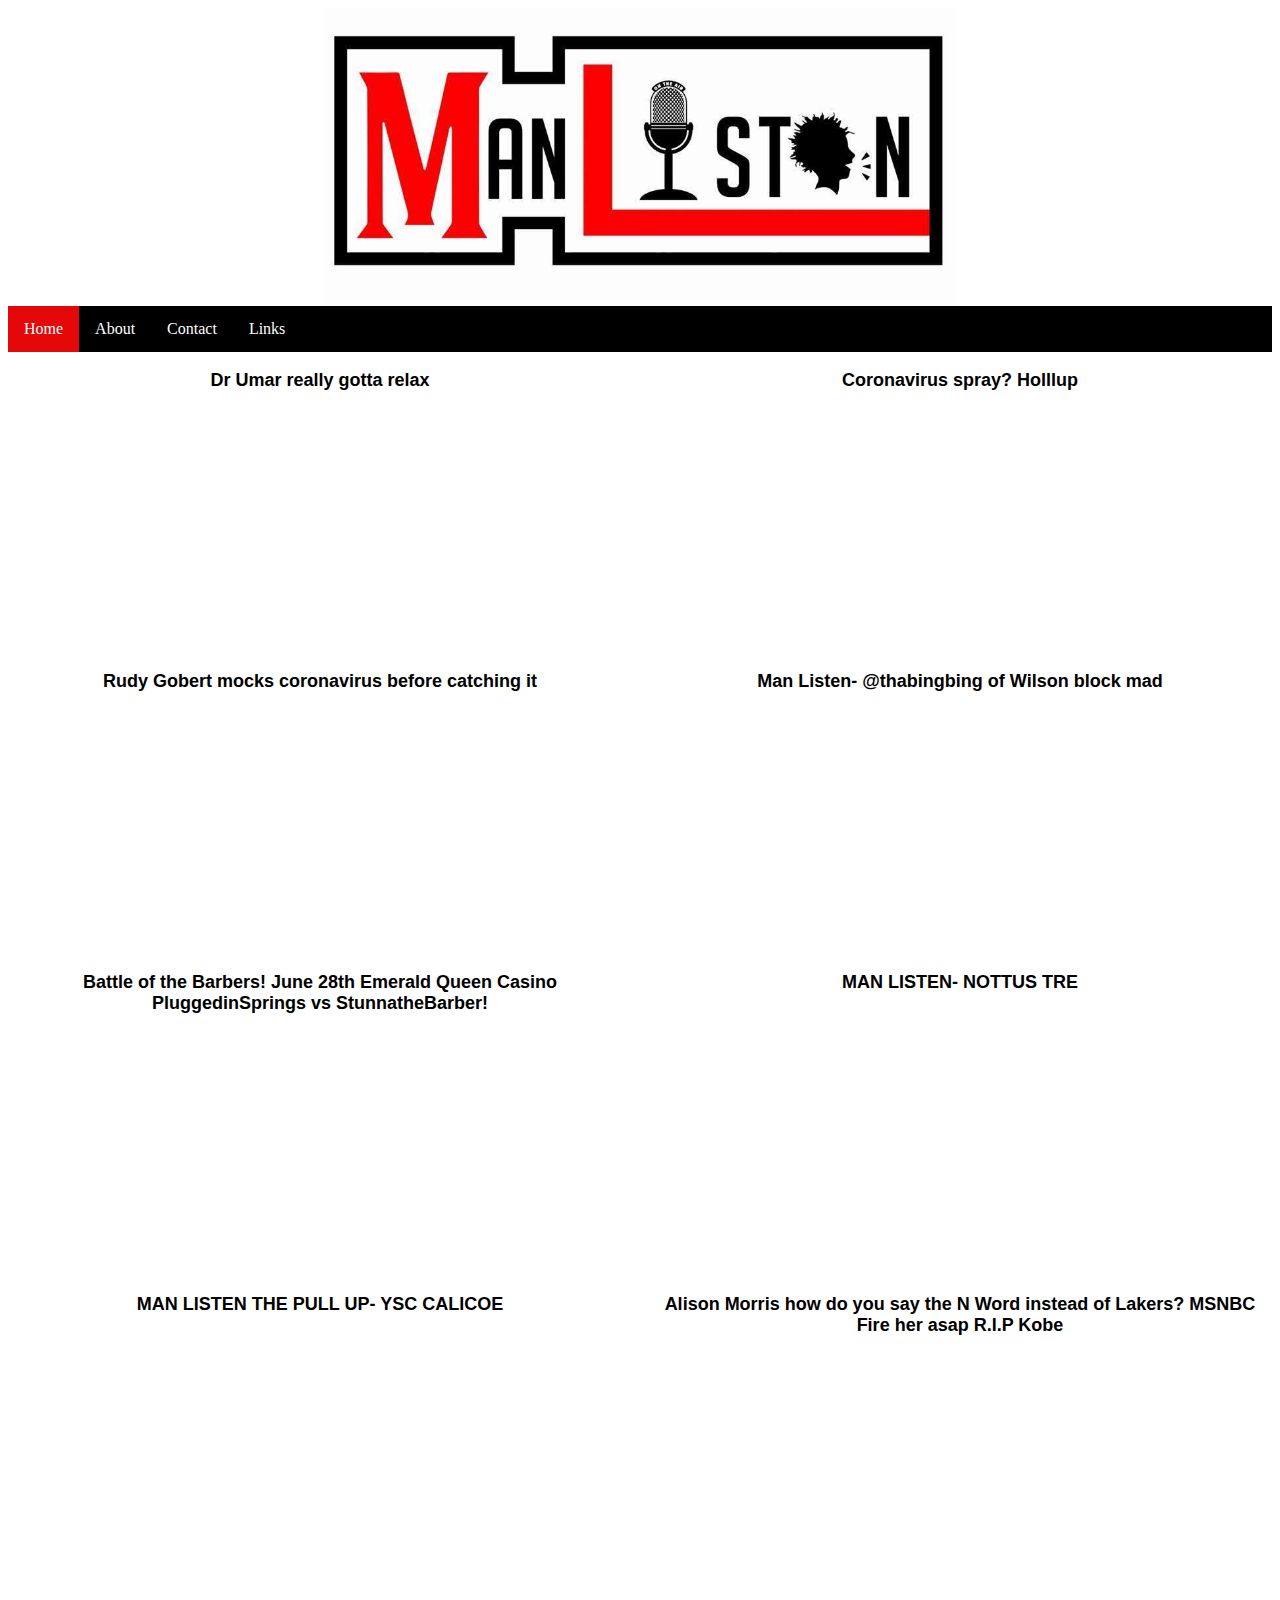
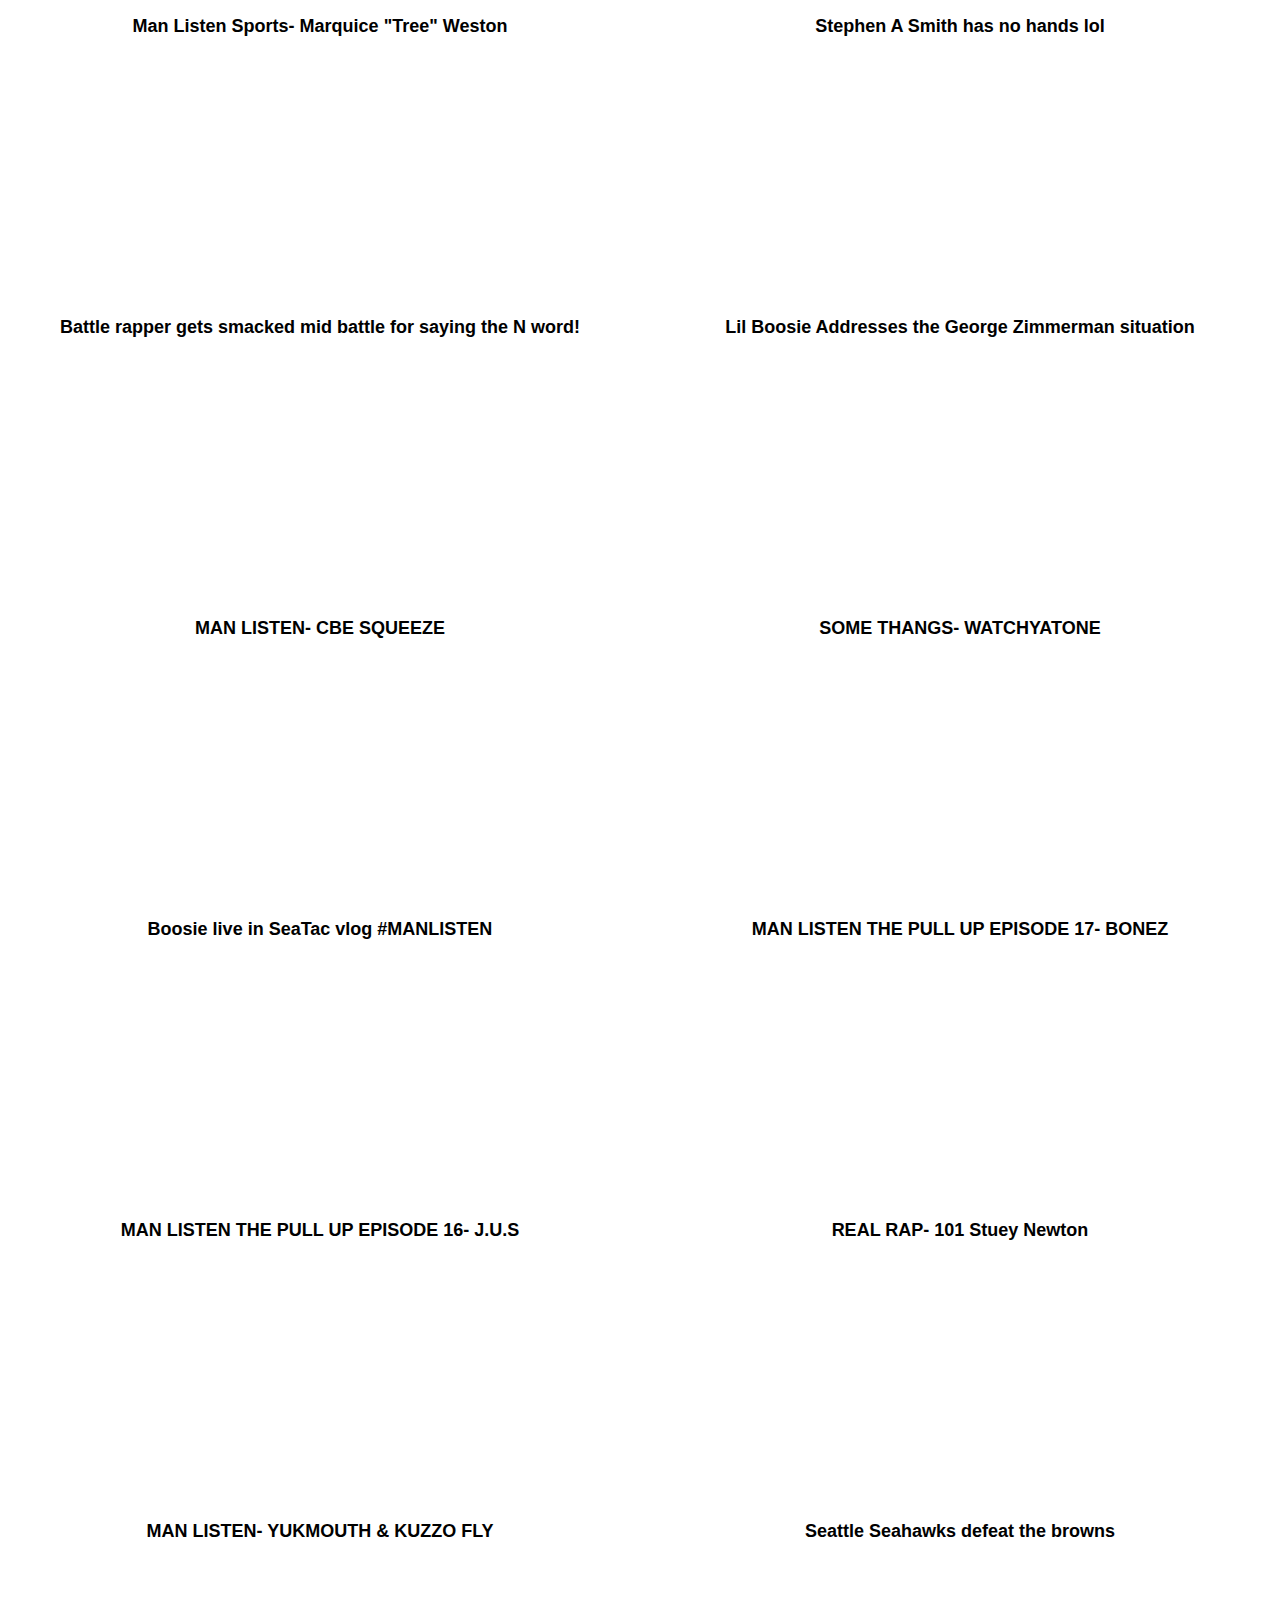
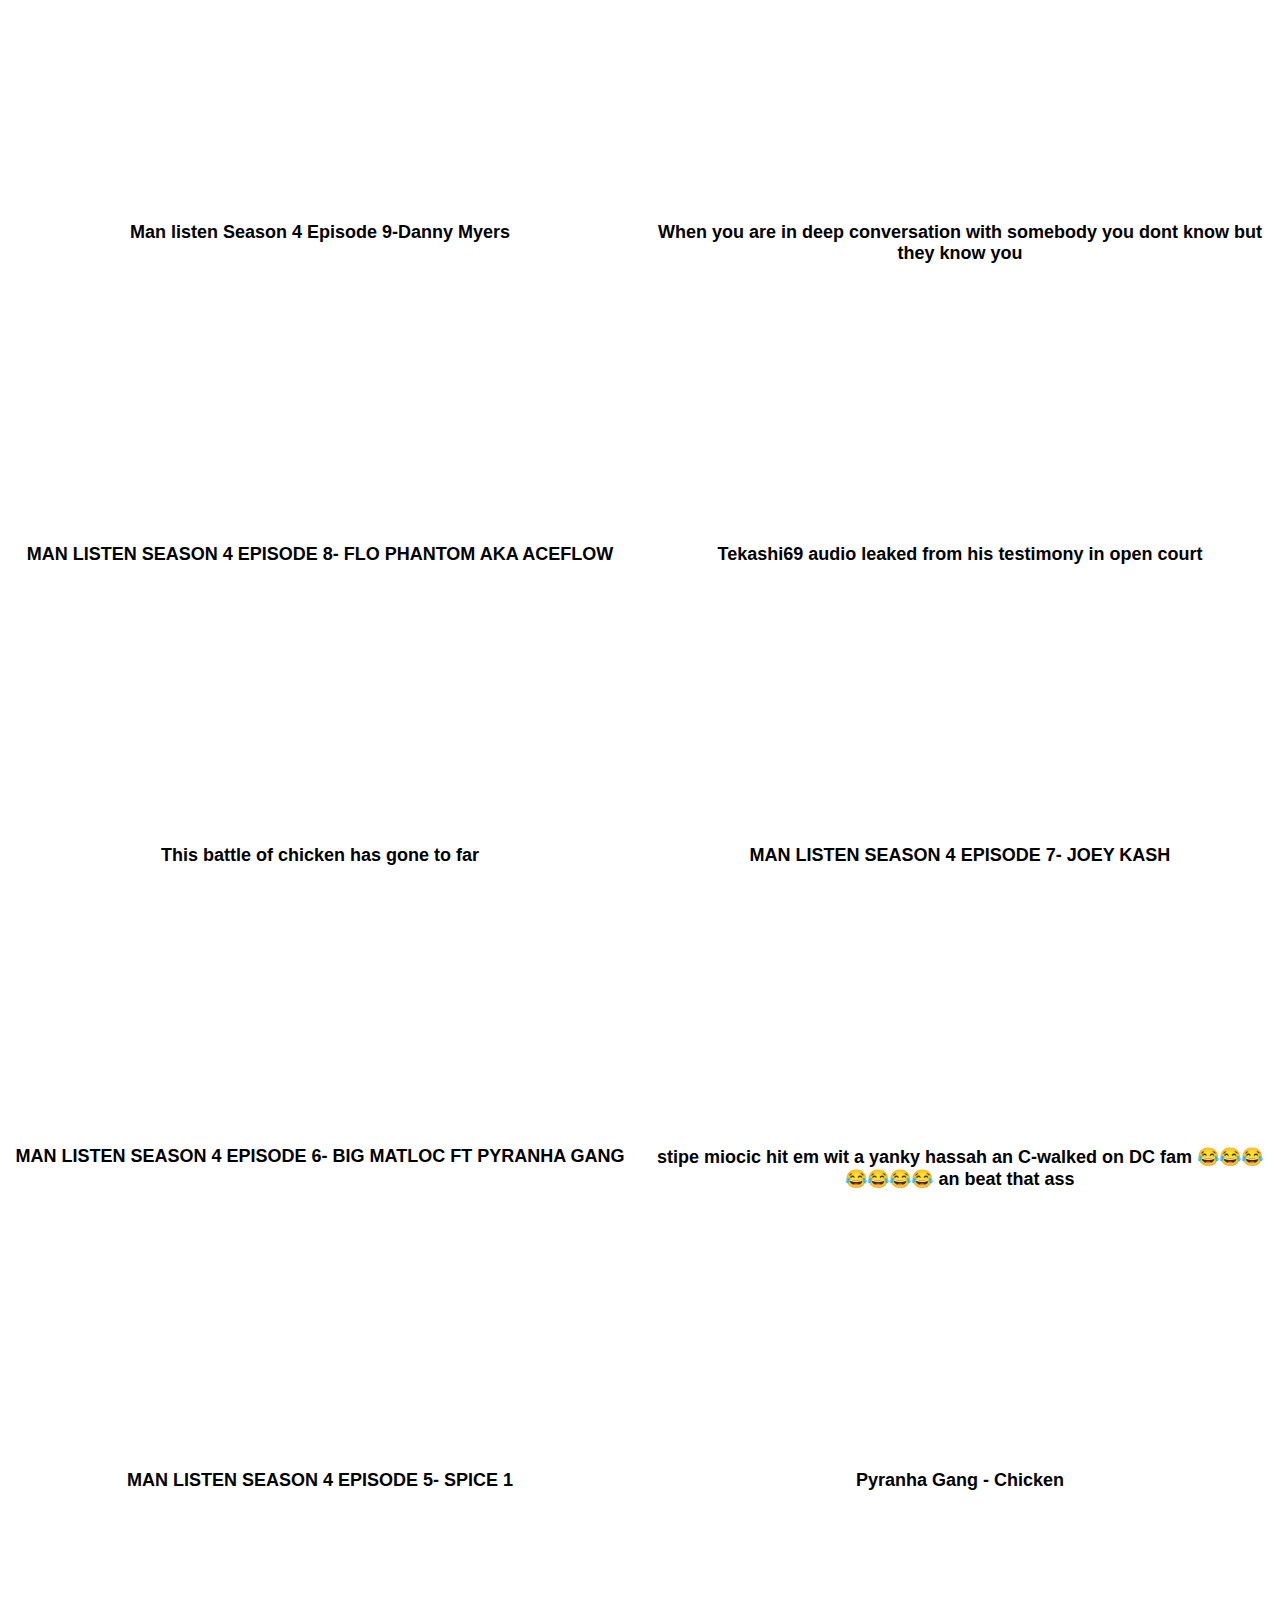
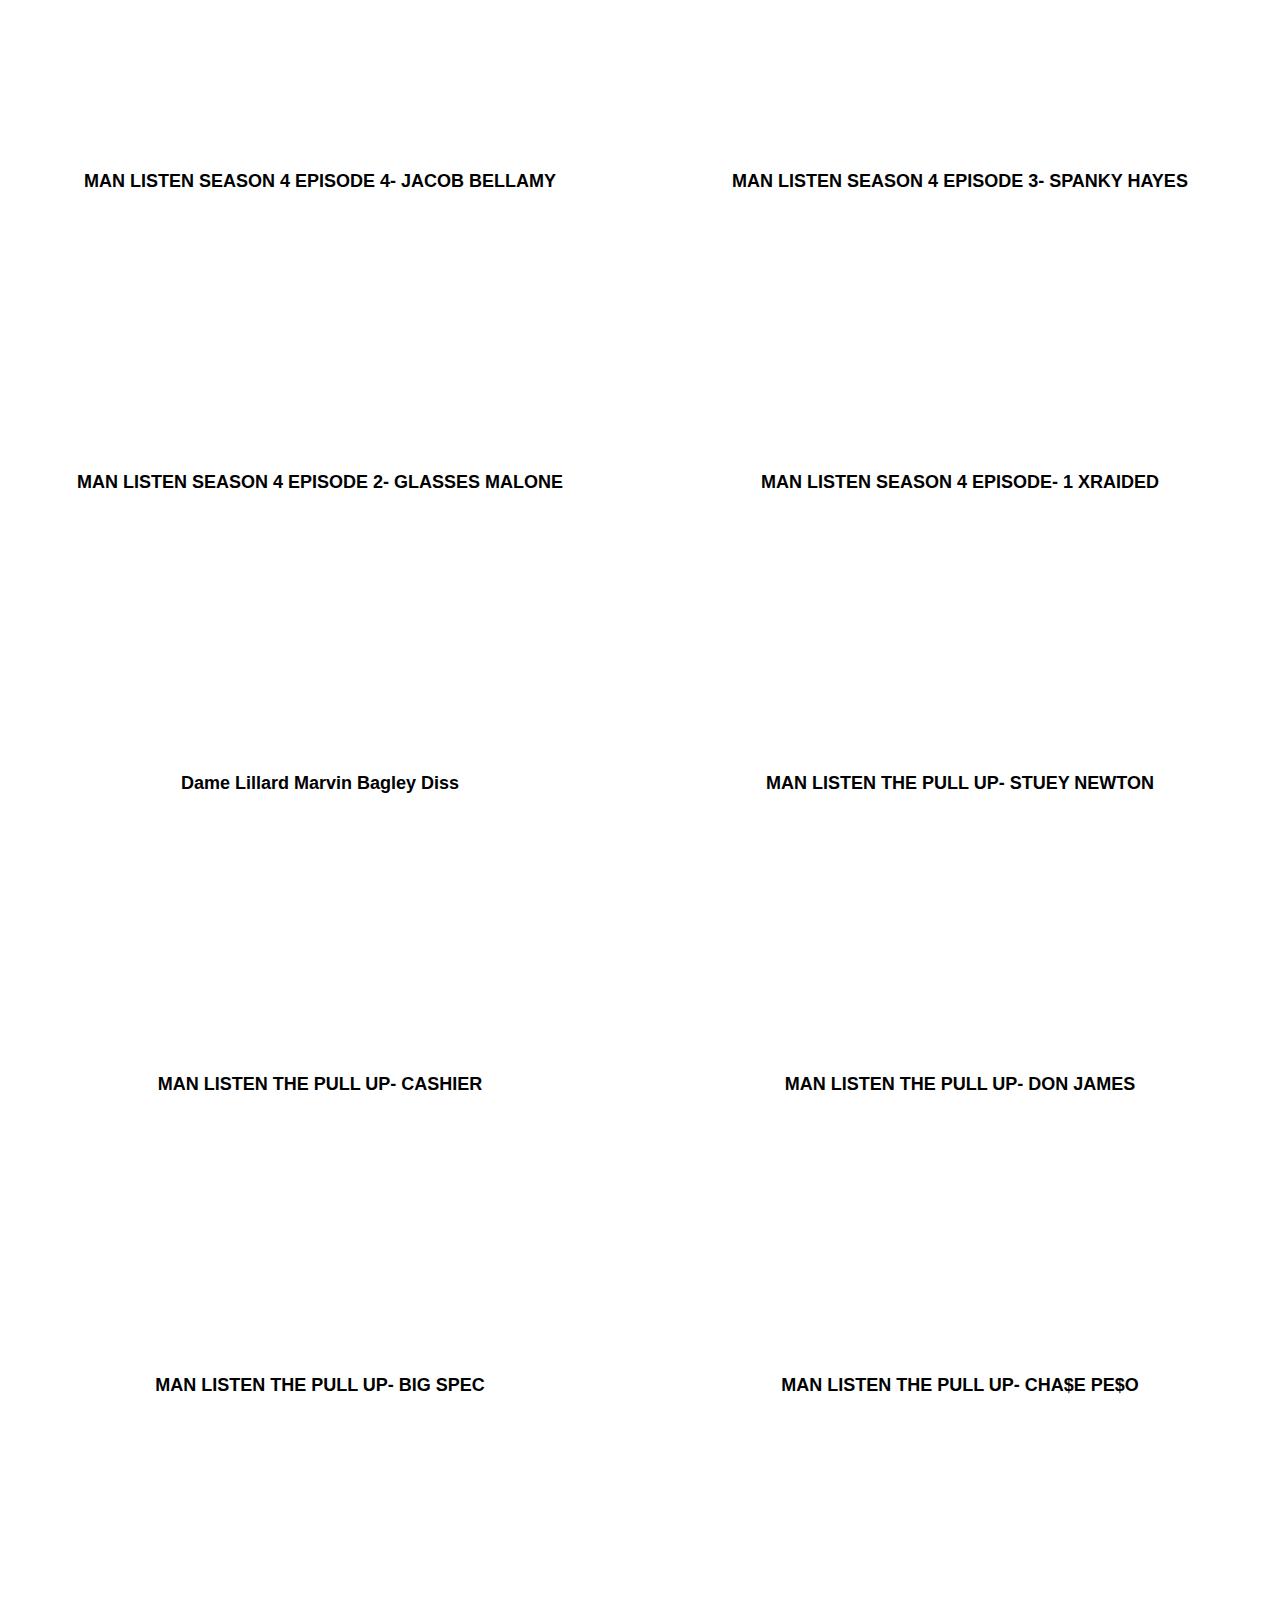
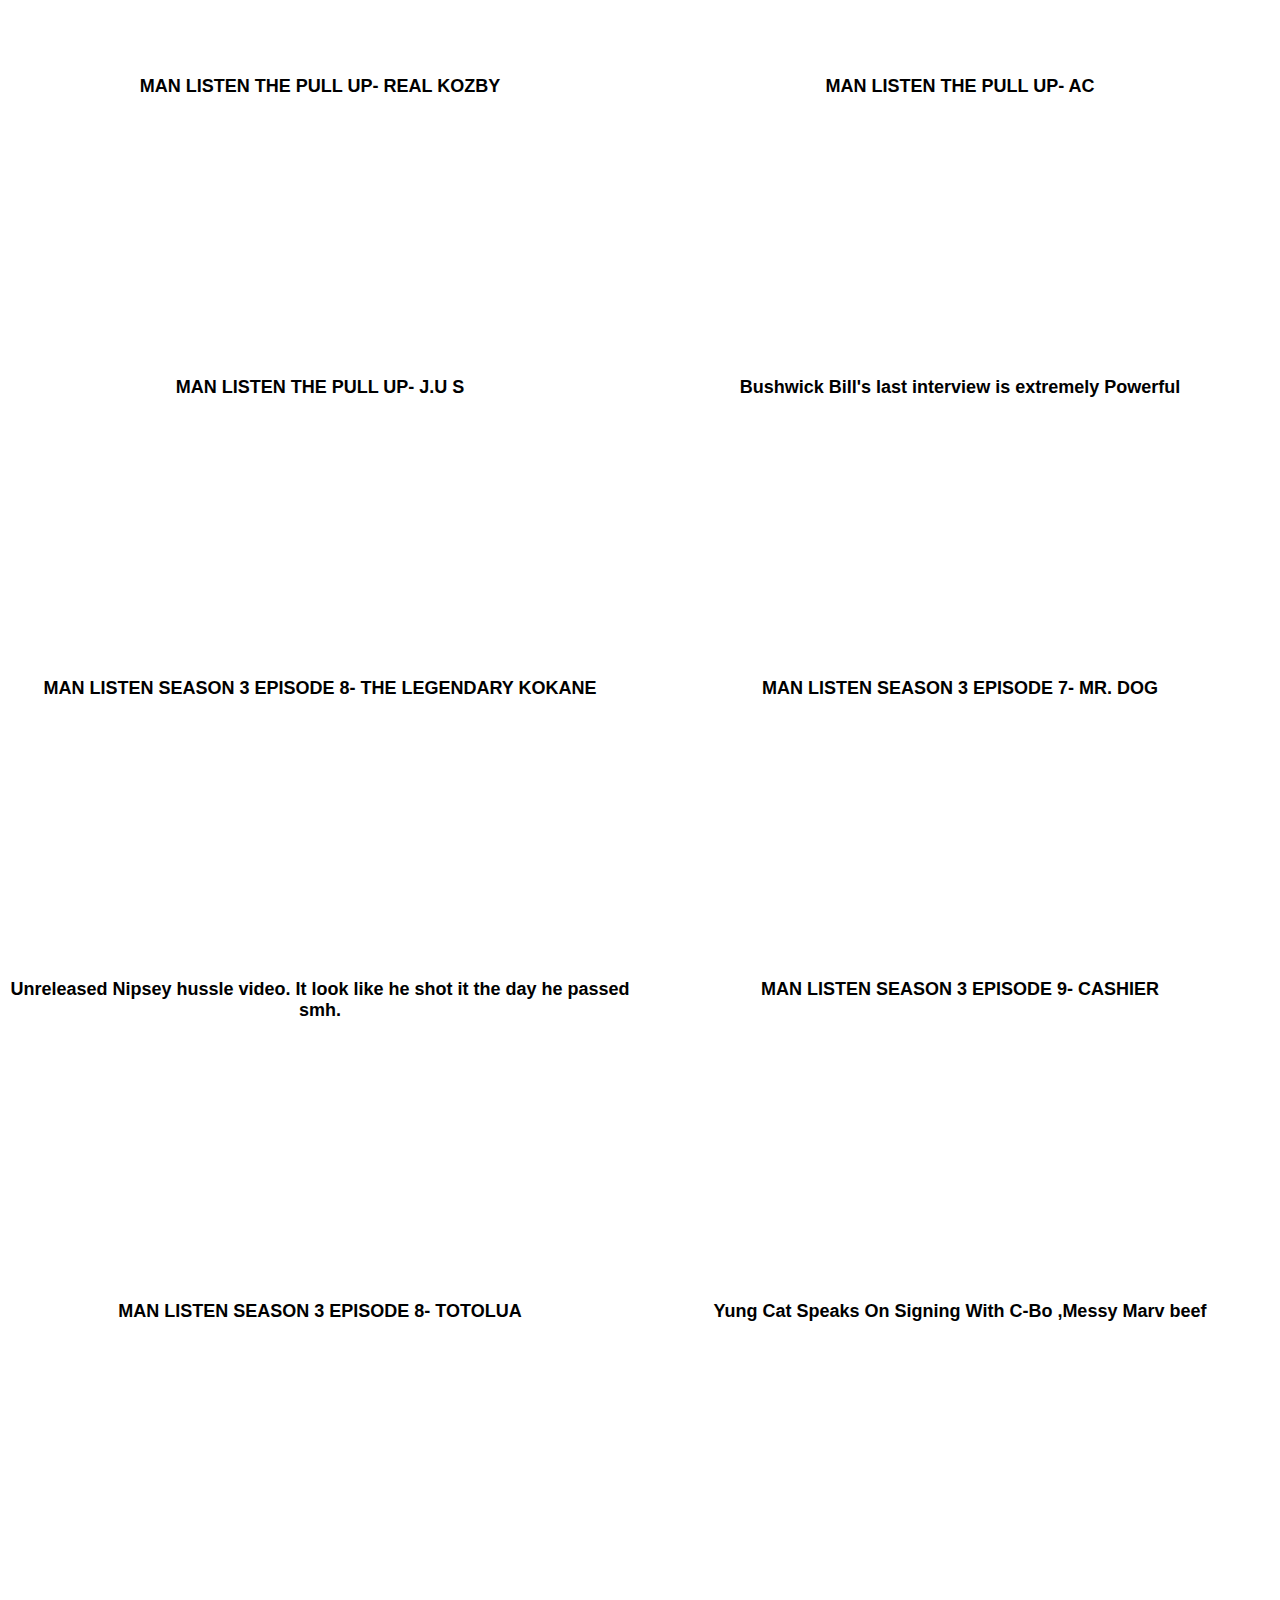
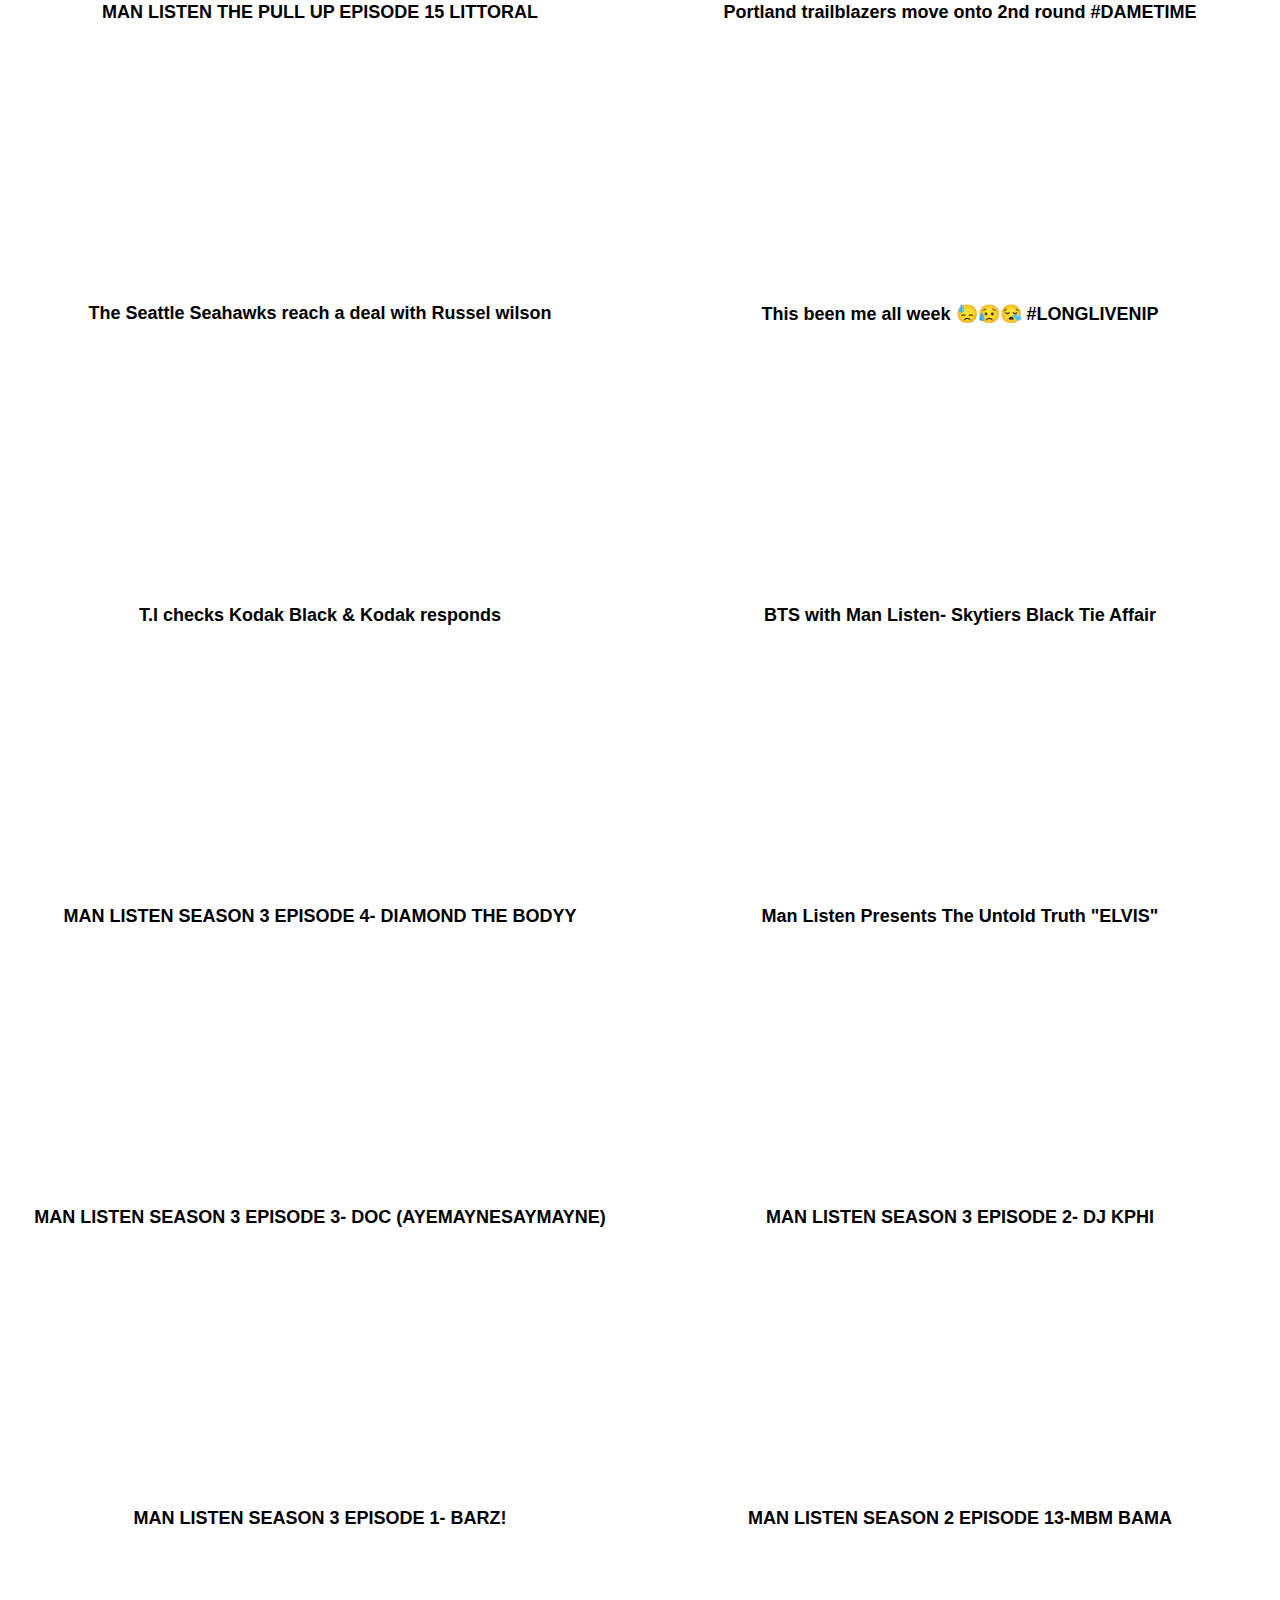
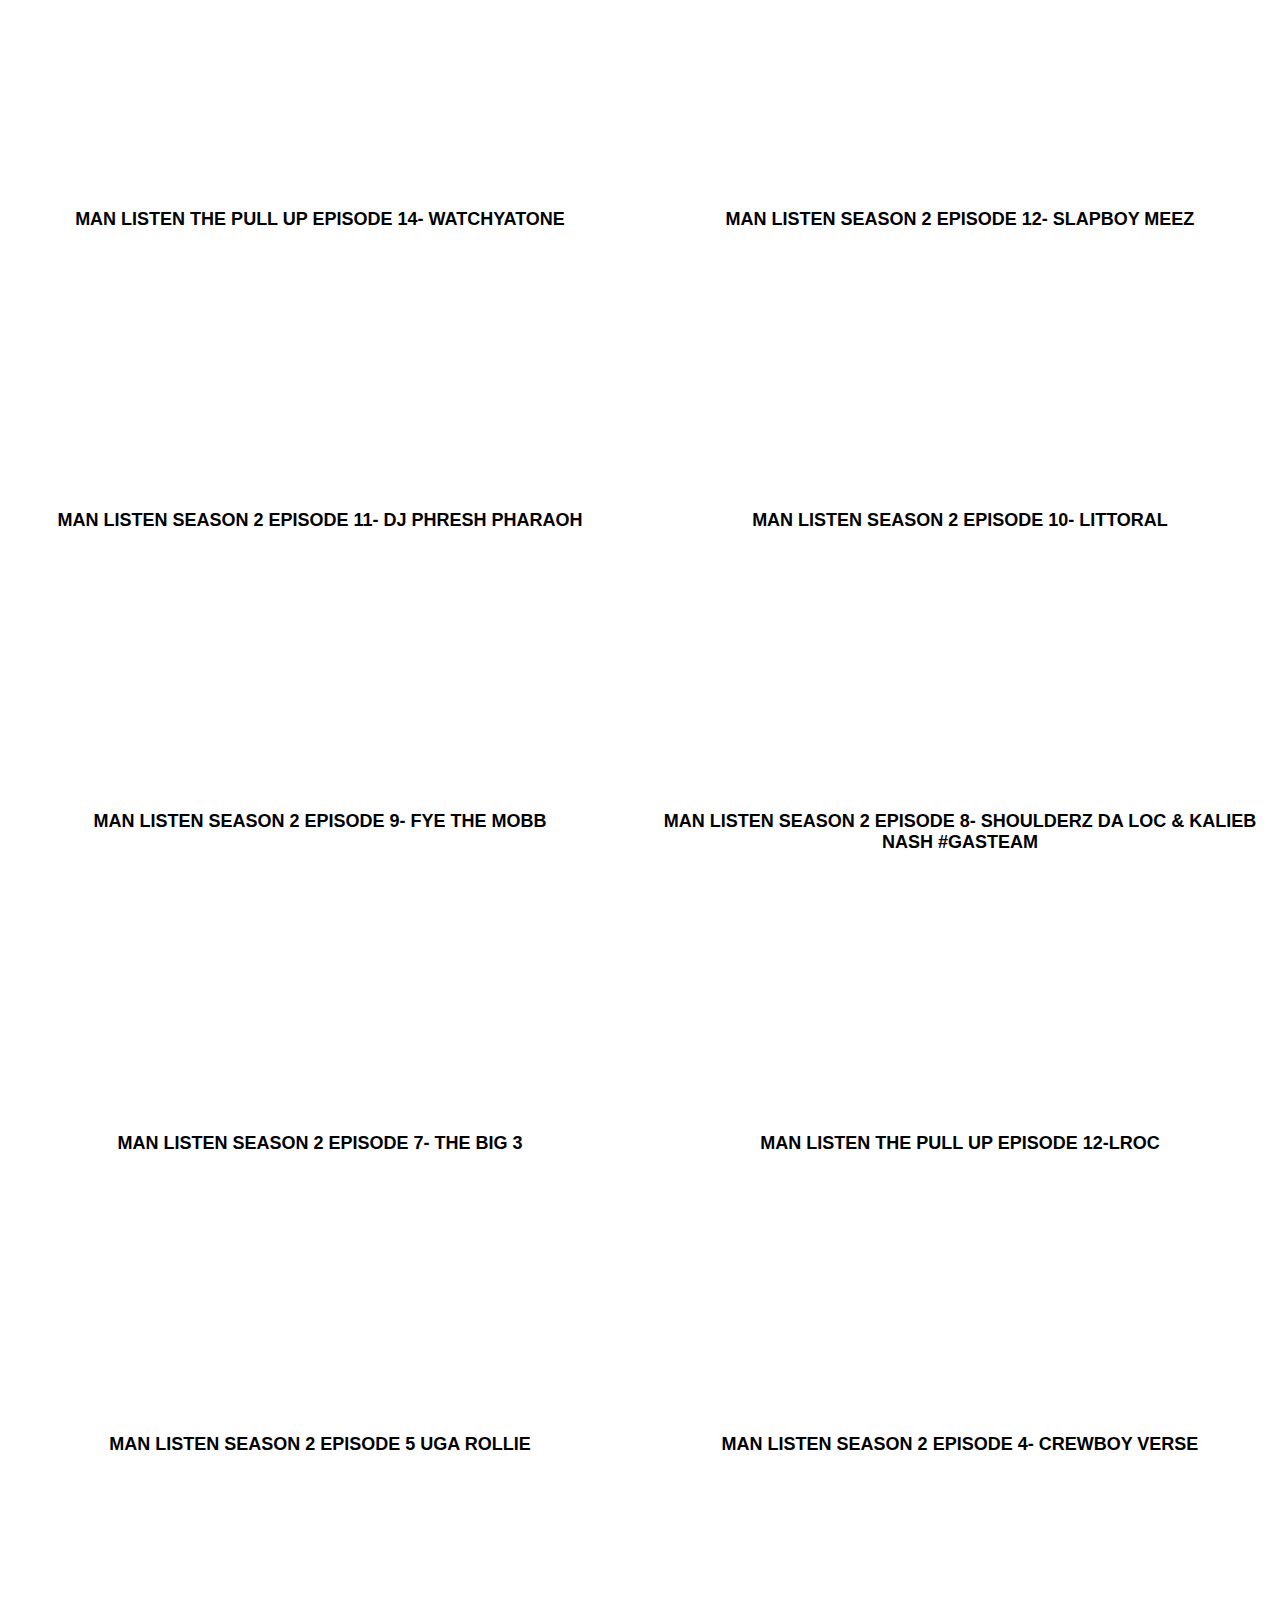
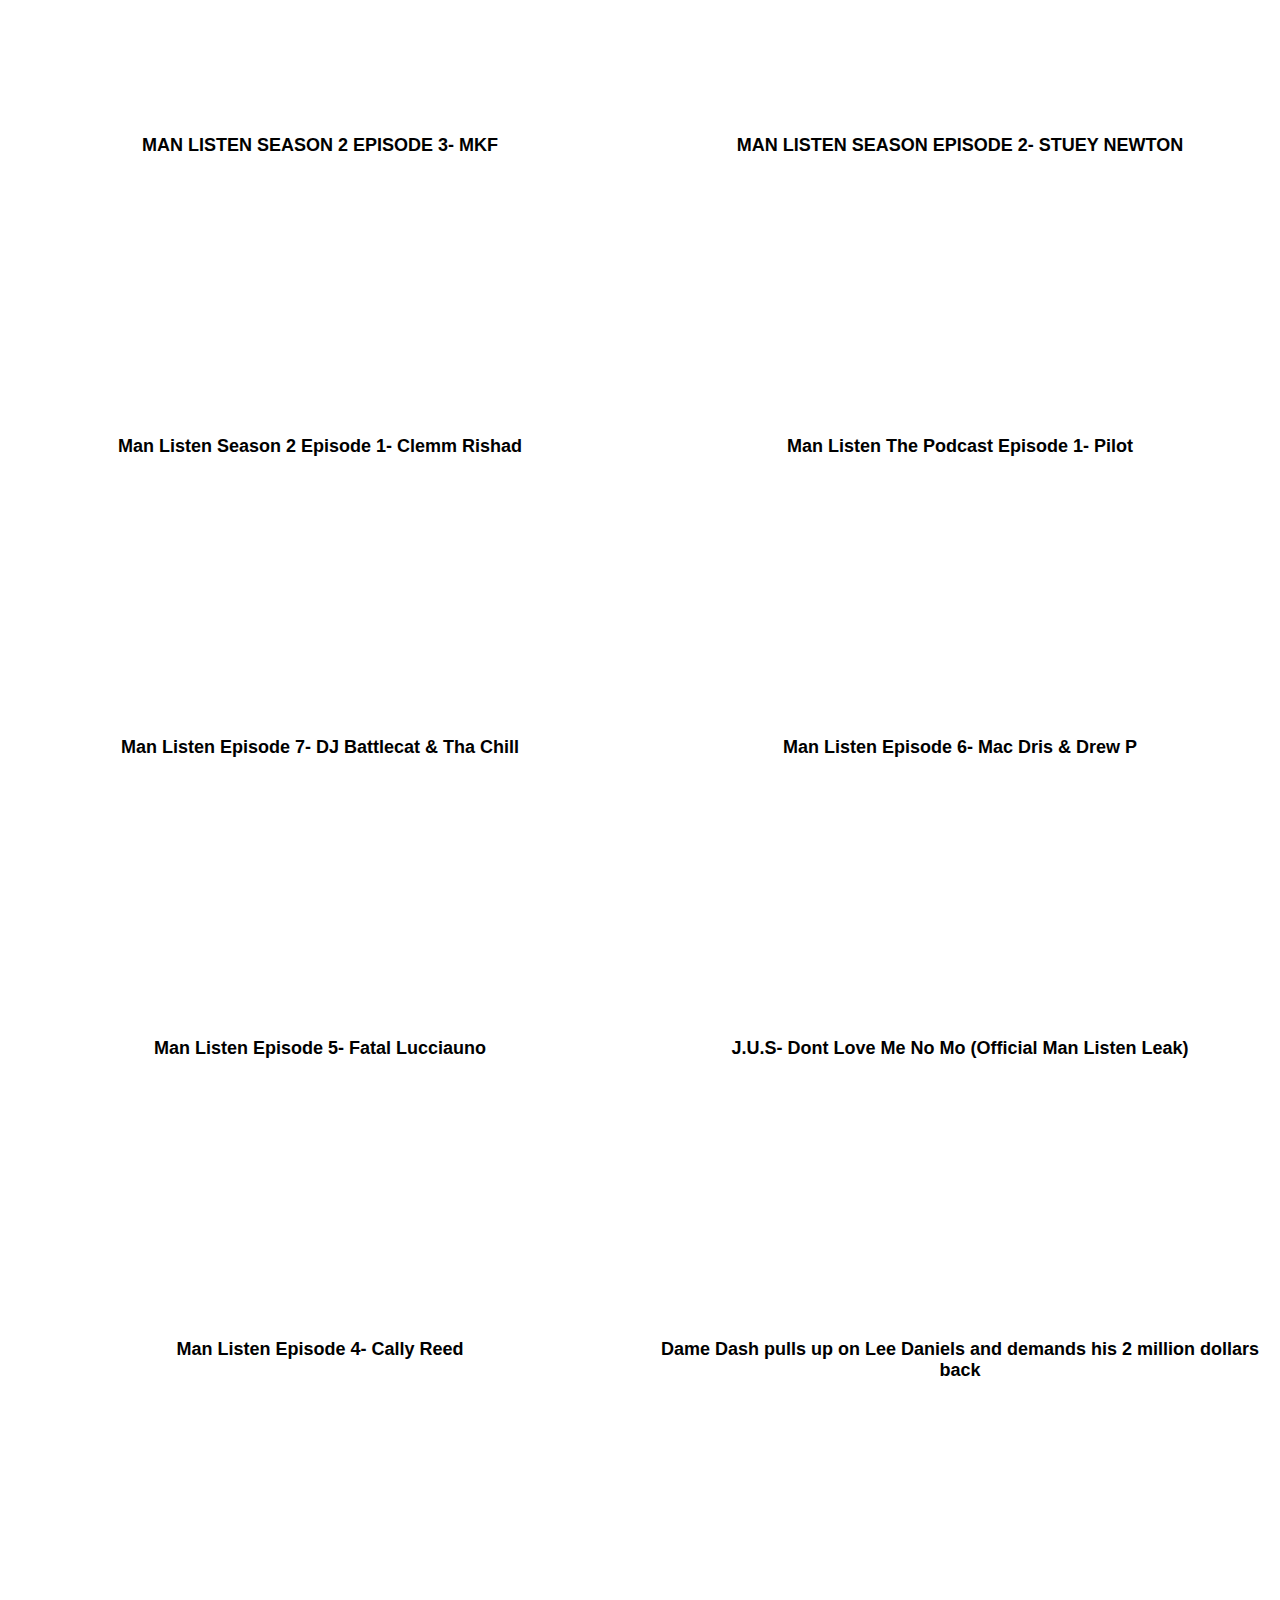
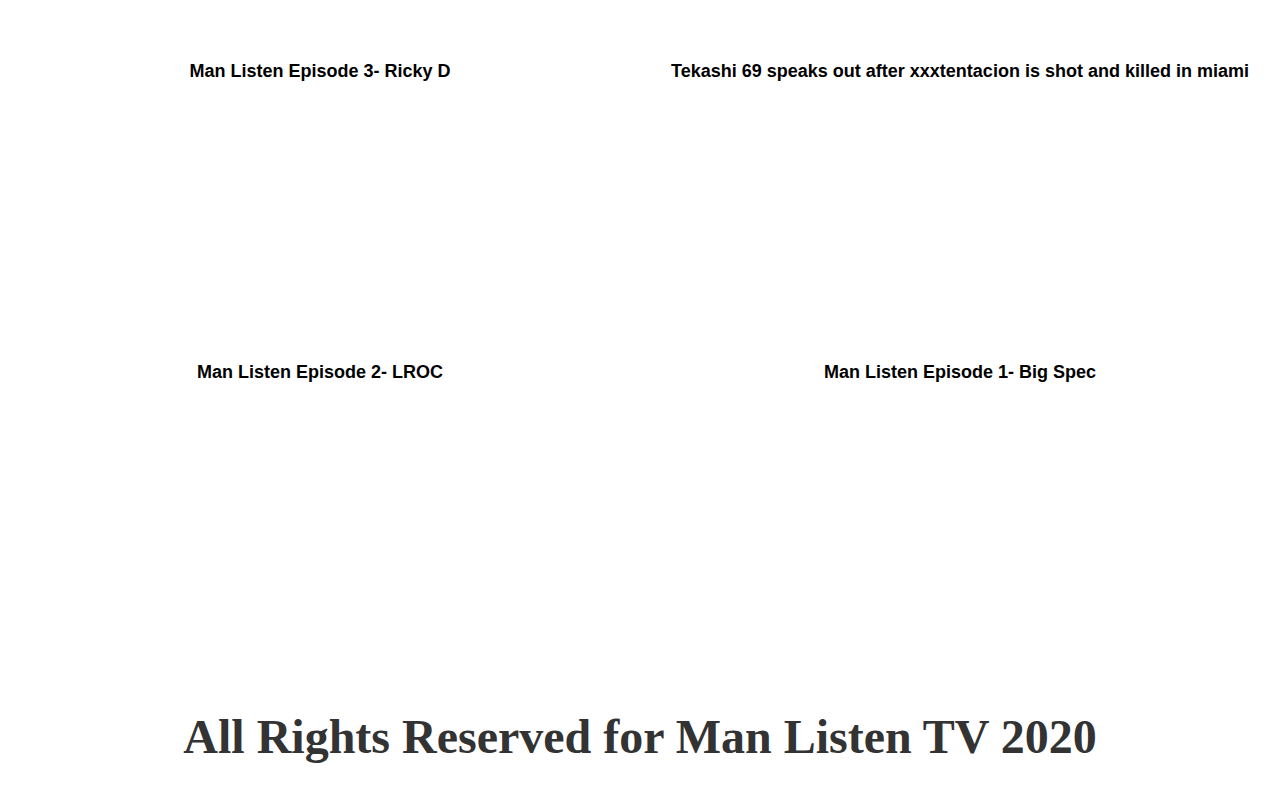
<file: index.html>
﻿<!DOCTYPE html>
<html>

<head>
    <meta charset="utf-8">
    <meta name="description" content="Worldwide & local News, Hip Hop/music, trending topics, politics and news you can use all in one Tv talk show">
    <meta name="viewport" content="width=device-width, initial-scale=1, shrink-to-fit=no">
    <link rel="stylesheet" href="style.css">
    <script data-ad-client="ca-pub-1085146342206706" async src="https://pagead2.googlesyndication.com/pagead/js/adsbygoogle.js"></script>
    
   
    <title>ManListenTV</title>
</head>

<body>
    <header>

       <img src="img/Logo.jpg" class="Logo">
       <nav>
            <ul>
                  <li><a class="active" href="home">Home</a></li>
                  <li><a href="about.html">About</a></li>
                  <li><a href="Contact.html">Contact</a></li>
                  <li><a href="Links">Links</a></li>
                </ul>
          </nav>
               
        
         </header>



         <div class="container">
              
            <div>
            <p>Dr Umar really gotta relax</p>
            <iframe width="560" height="315" src="https://www.youtube.com/embed/2fkSYiRj3Io" frameborder="0" allow="accelerometer; autoplay; encrypted-media; gyroscope; picture-in-picture" allowfullscreen></iframe></div>
            
            <div>
            <p>Coronavirus spray? Holllup</p>
            <iframe width="560" height="315" src="https://www.youtube.com/embed/J4z26pFCsrM" frameborder="0" allow="accelerometer; autoplay; encrypted-media; gyroscope; picture-in-picture" allowfullscreen></iframe></div>
  

            <div>
            <p>Rudy Gobert mocks coronavirus before catching it</p>
            <iframe width="560" height="315" src="https://www.youtube.com/embed/r3-RJcAIfx8" frameborder="0" allow="accelerometer; autoplay; encrypted-media; gyroscope; picture-in-picture" allowfullscreen></iframe></div>

            <div>
            <p>Man Listen- @thabingbing of Wilson block mad</p>
            <iframe width="560" height="315" src="https://www.youtube.com/embed/Qd2ixWUXOcQ" frameborder="0" allow="accelerometer; autoplay; encrypted-media; gyroscope; picture-in-picture" allowfullscreen></iframe></div>

            <div>
            <p>Battle of the Barbers! June 28th Emerald Queen Casino PluggedinSprings vs StunnatheBarber!</p>
            <iframe width="560" height="315" src="https://www.youtube.com/embed/IdzwJney-Co" frameborder="0" allow="accelerometer; autoplay; encrypted-media; gyroscope; picture-in-picture" allowfullscreen></iframe></div>

            <div>
            <p>MAN LISTEN- NOTTUS TRE</p>
            <iframe width="560" height="315" src="https://www.youtube.com/embed/z6nV9kmd52c" frameborder="0" allow="accelerometer; autoplay; encrypted-media; gyroscope; picture-in-picture" allowfullscreen></iframe></div>

            <div>
            <p>MAN LISTEN THE PULL UP- YSC CALICOE</p>
            <iframe width="560" height="315" src="https://www.youtube.com/embed/W9glWBpIBcI" frameborder="0" allow="accelerometer; autoplay; encrypted-media; gyroscope; picture-in-picture" allowfullscreen></iframe></div>

            <div>
            <p>Alison Morris how do you say the N Word instead of Lakers? MSNBC Fire her asap R.I.P Kobe</p>
            <iframe width="560" height="315" src="https://www.youtube.com/embed/ixDix0beI6w" frameborder="0" allow="accelerometer; autoplay; encrypted-media; gyroscope; picture-in-picture" allowfullscreen></iframe></div>

            <div>
            <p>Man Listen Sports- Marquice "Tree" Weston</p>
            <iframe width="560" height="315" src="https://www.youtube.com/embed/6xdHG7cO6m4" frameborder="0" allow="accelerometer; autoplay; encrypted-media; gyroscope; picture-in-picture" allowfullscreen></iframe></div>

            <div>
            <p>Stephen A Smith has no hands lol</p>
            <iframe width="560" height="315" src="https://www.youtube.com/embed/4bAxCIVlWpc" frameborder="0" allow="accelerometer; autoplay; encrypted-media; gyroscope; picture-in-picture" allowfullscreen></iframe></div>

            <div>
            <p>Battle rapper gets smacked mid battle for saying the N word!</p>
            <iframe width="560" height="315" src="https://www.youtube.com/embed/5TvAOeXetIc" frameborder="0" allow="accelerometer; autoplay; encrypted-media; gyroscope; picture-in-picture" allowfullscreen></iframe></div>

            <div>
            <p>Lil Boosie Addresses the George Zimmerman situation</p>
            <iframe width="560" height="315" src="https://www.youtube.com/embed/bYKC8wxS4G4" frameborder="0" allow="accelerometer; autoplay; encrypted-media; gyroscope; picture-in-picture" allowfullscreen></iframe></div>

            <div>
            <p>MAN LISTEN- CBE SQUEEZE</p>
            <iframe width="560" height="315" src="https://www.youtube.com/embed/co-eGRoeOTE" frameborder="0" allow="accelerometer; autoplay; encrypted-media; gyroscope; picture-in-picture" allowfullscreen></iframe></div>

            <div>
            <p>SOME THANGS- WATCHYATONE</p>
            <iframe width="560" height="315" src="https://www.youtube.com/embed/_DuNr5_Jgbw" frameborder="0" allow="accelerometer; autoplay; encrypted-media; gyroscope; picture-in-picture" allowfullscreen></iframe></div>

            <div>
            <p>Boosie live in SeaTac vlog #MANLISTEN</p>
            <iframe width="560" height="315" src="https://www.youtube.com/embed/wkCBYfnuazE" frameborder="0" allow="accelerometer; autoplay; encrypted-media; gyroscope; picture-in-picture" allowfullscreen></iframe></div>

            <div>
            <p>MAN LISTEN THE PULL UP EPISODE 17- BONEZ</p>
            <iframe width="560" height="315" src="https://www.youtube.com/embed/NX1f1Ko010s" frameborder="0" allow="accelerometer; autoplay; encrypted-media; gyroscope; picture-in-picture" allowfullscreen></iframe></div>

            <div>
            <p>MAN LISTEN THE PULL UP EPISODE 16- J.U.S</p>
            <iframe width="560" height="315" src="https://www.youtube.com/embed/lFLocxswkto" frameborder="0" allow="accelerometer; autoplay; encrypted-media; gyroscope; picture-in-picture" allowfullscreen></iframe>
            </div> 

            <div> <p>REAL RAP- 101 Stuey Newton</p>
         <iframe width="560" height="315" src="https://www.youtube.com/embed/9qcgNRgt1H8" frameborder="0" allow="accelerometer; autoplay; encrypted-media; gyroscope; picture-in-picture" allowfullscreen></iframe>
          </div>  
          <div> <p>MAN LISTEN- YUKMOUTH & KUZZO FLY</p>
         <iframe width="560" height="315" src="https://www.youtube.com/embed/aubcutzUivg" frameborder="0" allow="accelerometer; autoplay; encrypted-media; gyroscope; picture-in-picture" allowfullscreen></iframe>
          </div>
          <div>  <p>Seattle Seahawks defeat the browns</p>
         <iframe width="560" height="315" src="https://www.youtube.com/embed/9CZMDZgsV4Y" frameborder="0" allow="accelerometer; autoplay; encrypted-media; gyroscope; picture-in-picture" allowfullscreen></iframe>
          </div>
         <div> <p>Man listen Season 4 Episode 9-Danny Myers</p>
         <iframe width="560" height="315" src="https://www.youtube.com/embed/n7IoiNe6wnc" frameborder="0" allow="accelerometer; autoplay; encrypted-media; gyroscope; picture-in-picture" allowfullscreen></iframe>
          </div>
          <div>  <p>When you are in deep conversation with somebody you dont know but they know you</p>
         <iframe width="560" height="315" src="https://www.youtube.com/embed/1OF-rfB9t6c" frameborder="0" allow="accelerometer; autoplay; encrypted-media; gyroscope; picture-in-picture" allowfullscreen></iframe>
          </div>
          <div>  <p>MAN LISTEN SEASON 4 EPISODE 8- FLO PHANTOM AKA ACEFLOW</p>
         <iframe width="560" height="315" src="https://www.youtube.com/embed/kgul8qXEioI" frameborder="0" allow="accelerometer; autoplay; encrypted-media; gyroscope; picture-in-picture" allowfullscreen></iframe>
          </div>
          <div>  <p>Tekashi69 audio leaked from his testimony in open court</p>
         <iframe width="560" height="315" src="https://www.youtube.com/embed/sKdaKdTd8F4" frameborder="0" allow="accelerometer; autoplay; encrypted-media; gyroscope; picture-in-picture" allowfullscreen></iframe>
          </div>
          <div>  <p>This battle of chicken has gone to far</p>
         <iframe width="560" height="315" src="https://www.youtube.com/embed/yPbf8EnoZHU" frameborder="0" allow="accelerometer; autoplay; encrypted-media; gyroscope; picture-in-picture" allowfullscreen></iframe>
          </div>
          <div>   <p>MAN LISTEN SEASON 4 EPISODE 7- JOEY KASH</p>
         <iframe width="560" height="315" src="https://www.youtube.com/embed/op9CXf1qnqE" frameborder="0" allow="accelerometer; autoplay; encrypted-media; gyroscope; picture-in-picture" allowfullscreen></iframe>
          </div>
          <div>  <p>MAN LISTEN SEASON 4 EPISODE 6- BIG MATLOC FT PYRANHA GANG</p>
         <iframe width="560" height="315" src="https://www.youtube.com/embed/5tO-sDlip_E" frameborder="0" allow="accelerometer; autoplay; encrypted-media; gyroscope; picture-in-picture" allowfullscreen></iframe>
          </div>
          <div>  <p>stipe miocic hit em wit a yanky hassah an C-walked on DC fam 😂😂😂😂😂😂😂 an beat that ass</p>
         <iframe width="560" height="315" src="https://www.youtube.com/embed/mTB60g_a3mg" frameborder="0" allow="accelerometer; autoplay; encrypted-media; gyroscope; picture-in-picture" allowfullscreen></iframe>
          </div> 
          <div> <p>MAN LISTEN SEASON 4 EPISODE 5- SPICE 1</p>
         <iframe width="560" height="315" src="https://www.youtube.com/embed/tl0Bp0a6Hew" frameborder="0" allow="accelerometer; autoplay; encrypted-media; gyroscope; picture-in-picture" allowfullscreen></iframe>
          </div>
          <div>  <p>Pyranha Gang - Chicken</p>
         <iframe width="560" height="315" src="https://www.youtube.com/embed/OT3Hrsu0HsA" frameborder="0" allow="accelerometer; autoplay; encrypted-media; gyroscope; picture-in-picture" allowfullscreen></iframe>
          </div>
          <div>  <p>MAN LISTEN SEASON 4 EPISODE 4- JACOB BELLAMY</p>
         <iframe width="560" height="315" src="https://www.youtube.com/embed/44tDm73GUQ8" frameborder="0" allow="accelerometer; autoplay; encrypted-media; gyroscope; picture-in-picture" allowfullscreen></iframe>
          </div>
          <div> <p>MAN LISTEN SEASON 4 EPISODE 3- SPANKY HAYES</p>
         <iframe width="560" height="315" src="https://www.youtube.com/embed/llXLNStdNDw" frameborder="0" allow="accelerometer; autoplay; encrypted-media; gyroscope; picture-in-picture" allowfullscreen></iframe>
          </div> 
         <div> <p>MAN LISTEN SEASON 4 EPISODE 2- GLASSES MALONE</p>
         <iframe width="560" height="315" src="https://www.youtube.com/embed/JZqtaDT1BbQ" frameborder="0" allow="accelerometer; autoplay; encrypted-media; gyroscope; picture-in-picture" allowfullscreen></iframe>
          </div>
          <div> <p>MAN LISTEN SEASON 4 EPISODE- 1 XRAIDED</p>
           <iframe width="560" height="315" src="https://www.youtube.com/embed/QyxvKd1R3sM" frameborder="0" allow="accelerometer; autoplay; encrypted-media; gyroscope; picture-in-picture" allowfullscreen></iframe>  
           </div> 
           <div> <p>Dame Lillard Marvin Bagley Diss</p>
         <iframe width="560" height="315" src="https://www.youtube.com/embed/rQqYET6Ni7c" frameborder="0" allow="accelerometer; autoplay; encrypted-media; gyroscope; picture-in-picture" allowfullscreen></iframe>
          </div> 
          <div> <p>MAN LISTEN THE PULL UP- STUEY NEWTON</p>
        <iframe width="560" height="315" src="https://www.youtube.com/embed/iqnDeiPeYcY" frameborder="0" allow="accelerometer; autoplay; encrypted-media; gyroscope; picture-in-picture" allowfullscreen></iframe> <div class="vidText"></div>
          </div> 
          <div> <p>MAN LISTEN THE PULL UP- CASHIER</p>
        <iframe width="560" height="315" src="https://www.youtube.com/embed/m7iKmabgWwE" frameborder="0" allow="accelerometer; autoplay; encrypted-media; gyroscope; picture-in-picture" allowfullscreen></iframe> <div class="vidText"></div>
          </div>  
           <div> <p>MAN LISTEN THE PULL UP- DON JAMES</p>
        <iframe width="560" height="315" src="https://www.youtube.com/embed/30JPs8HULy8" frameborder="0" allow="accelerometer; autoplay; encrypted-media; gyroscope; picture-in-picture" allowfullscreen></iframe> <div class="vidText"></div>
          </div>
          <div>  <p>MAN LISTEN THE PULL UP- BIG SPEC</p>
        <iframe width="560" height="315" src="https://www.youtube.com/embed/vT55yIIpR8Y" frameborder="0" allow="accelerometer; autoplay; encrypted-media; gyroscope; picture-in-picture" allowfullscreen></iframe> <div class="vidText"></div>
          </div>
          <div>  <p>MAN LISTEN THE PULL UP- CHA$E PE$O</p>
        <iframe width="560" height="315" src="https://www.youtube.com/embed/NoquZg0qEFA" frameborder="0" allow="accelerometer; autoplay; encrypted-media; gyroscope; picture-in-picture" allowfullscreen></iframe> <div class="vidText"></div>
           </div> 
           <div> <p>MAN LISTEN THE PULL UP- REAL KOZBY</p>
        <iframe width="560" height="315" src="https://www.youtube.com/embed/9FYsbQxwCro" frameborder="0" allow="accelerometer; autoplay; encrypted-media; gyroscope; picture-in-picture" allowfullscreen></iframe> <div class="vidText"></div>
           </div>
           <div>  <p>MAN LISTEN THE PULL UP- AC</p>
        <iframe width="560" height="315" src="https://www.youtube.com/embed/iRoInoljnLo" frameborder="0" allow="accelerometer; autoplay; encrypted-media; gyroscope; picture-in-picture" allowfullscreen></iframe> <div class="vidText"></div>
          </div>
          <div>  <p>MAN LISTEN THE PULL UP- J.U S</p>
        <iframe width="560" height="315" src="https://www.youtube.com/embed/s1_mQvT83VQ" frameborder="0" allow="accelerometer; autoplay; encrypted-media; gyroscope; picture-in-picture" allowfullscreen></iframe> <div class="vidText"></div>
          </div> 
         <div> <p>Bushwick Bill's last interview is extremely Powerful</p>
        <iframe width="560" height="315" src="https://www.youtube.com/embed/cHAkhvVkxr0" frameborder="0" allow="accelerometer; autoplay; encrypted-media; gyroscope; picture-in-picture" allowfullscreen></iframe> <div class="vidText"></div>
          </div> 
          <div> <p>MAN LISTEN SEASON 3 EPISODE 8- THE LEGENDARY KOKANE</p>
        <iframe width="560" height="315" src="https://www.youtube.com/embed/aWMWeCi3dbQ" frameborder="0" allow="accelerometer; autoplay; encrypted-media; gyroscope; picture-in-picture" allowfullscreen></iframe> <div class="vidText"></div>
          </div>  
         <div>  <p>MAN LISTEN SEASON 3 EPISODE 7- MR. DOG</p>
        <iframe width="560" height="315" src="https://www.youtube.com/embed/HX4y4yaUgEo" frameborder="0" allow="accelerometer; autoplay; encrypted-media; gyroscope; picture-in-picture" allowfullscreen></iframe> <div class="vidText"></div>
         </div>  
         <div> <p>Unreleased Nipsey hussle video. It look like he shot it the day he passed smh.</p>
        <iframe width="560" height="315" src="https://www.youtube.com/embed/lvExJ3qhDak" frameborder="0" allow="accelerometer; autoplay; encrypted-media; gyroscope; picture-in-picture" allowfullscreen></iframe> <div class="vidText"></div>
          </div> 
          <div> <p>MAN LISTEN SEASON 3 EPISODE 9- CASHIER</p>
        <iframe width="560" height="315" src="https://www.youtube.com/embed/DyrYJvP5ZoY" frameborder="0" allow="accelerometer; autoplay; encrypted-media; gyroscope; picture-in-picture" allowfullscreen></iframe> <div class="vidText"></div>
          </div>  
         <div>  <p>MAN LISTEN SEASON 3 EPISODE 8- TOTOLUA</p>
        <iframe width="560" height="315" src="https://www.youtube.com/embed/pipWiujwIqM" frameborder="0" allow="accelerometer; autoplay; encrypted-media; gyroscope; picture-in-picture" allowfullscreen></iframe> <div class="vidText"></div>
         </div> 
         <div>  <p>Yung Cat Speaks On Signing With C-Bo ,Messy Marv beef</p>
        <iframe width="560" height="315" src="https://www.youtube.com/embed/zgiMYXKCCzo" frameborder="0" allow="accelerometer; autoplay; encrypted-media; gyroscope; picture-in-picture" allowfullscreen></iframe> <div class="vidText"></div>
         </div>
         <div>   <p>MAN LISTEN THE PULL UP EPISODE 15 LITTORAL</p>
        <iframe width="560" height="315" src="https://www.youtube.com/embed/RhXTyrfvX-U" frameborder="0" allow="accelerometer; autoplay; encrypted-media; gyroscope; picture-in-picture" allowfullscreen></iframe> <div class="vidText"></div>
          </div> 
          <div> <p>Portland trailblazers move onto 2nd round #DAMETIME</p>
        <iframe width="560" height="315" src="https://www.youtube.com/embed/FeCha1XfkmQ" frameborder="0" allow="accelerometer; autoplay; encrypted-media; gyroscope; picture-in-picture" allowfullscreen></iframe> <div class="vidText"></div>
          </div> 
          <div> <p>The Seattle Seahawks reach a deal with Russel wilson</p>
        <iframe width="560" height="315" src="https://www.youtube.com/embed/tgbMnLIuyNY" frameborder="0" allow="accelerometer; autoplay; encrypted-media; gyroscope; picture-in-picture" allowfullscreen></iframe> <div class="vidText"></div>
          </div> 
          <div> <p>This been me all week 😓😥😪 #LONGLIVENIP</p>
        <iframe width="560" height="315" src="https://www.youtube.com/embed/GG0pTkQDQxw" frameborder="0" allow="accelerometer; autoplay; encrypted-media; gyroscope; picture-in-picture" allowfullscreen></iframe> <div class="vidText"></div>
          </div> 
          <div> <p>T.I checks Kodak Black & Kodak responds</p>
        <iframe width="560" height="315" src="https://www.youtube.com/embed/QGDfM45joi4" frameborder="0" allow="accelerometer; autoplay; encrypted-media; gyroscope; picture-in-picture" allowfullscreen></iframe> <div class="vidText"></div>
         </div>  
         <div> <p>BTS with Man Listen- Skytiers Black Tie Affair</p>
        <iframe width="560" height="315" src="https://www.youtube.com/embed/o6FuFIcCNII" frameborder="0" allow="accelerometer; autoplay; encrypted-media; gyroscope; picture-in-picture" allowfullscreen></iframe> <div class="vidText"></div>
          </div> 
          <div> <p>MAN LISTEN SEASON 3 EPISODE 4- DIAMOND THE BODYY</p>
        <iframe width="560" height="315" src="https://www.youtube.com/embed/Wqxaz_eX8Wc" frameborder="0" allow="accelerometer; autoplay; encrypted-media; gyroscope; picture-in-picture" allowfullscreen></iframe> <div class="vidText"></div>
         </div> 
         <div> <p>Man Listen Presents The Untold Truth "ELVIS"</p>
        <iframe width="560" height="315" src="https://www.youtube.com/embed/oEUL2EO8Ja8" frameborder="0" allow="accelerometer; autoplay; encrypted-media; gyroscope; picture-in-picture" allowfullscreen></iframe> <div class="vidText"></div>
         </div> 
         <div> <p>MAN LISTEN SEASON 3 EPISODE 3- DOC (AYEMAYNESAYMAYNE)</p>
        <iframe width="560" height="315" src="https://www.youtube.com/embed/Kf3Nae--4Ig" frameborder="0" allow="accelerometer; autoplay; encrypted-media; gyroscope; picture-in-picture" allowfullscreen></iframe> <div class="vidText"></div>
         </div> 
         <div> <p>MAN LISTEN SEASON 3 EPISODE 2- DJ KPHI</p>
        <iframe width="560" height="315" src="https://www.youtube.com/embed/ykWw-DtZqZw" frameborder="0" allow="accelerometer; autoplay; encrypted-media; gyroscope; picture-in-picture" allowfullscreen></iframe> <div class="vidText"></div>
         </div> 
         <div> <p>MAN LISTEN SEASON 3 EPISODE 1- BARZ!</p>
        <iframe width="560" height="315" src="https://www.youtube.com/embed/-oqK1sRUTeI" frameborder="0" allow="accelerometer; autoplay; encrypted-media; gyroscope; picture-in-picture" allowfullscreen></iframe> <div class="vidText"></div>
         </div> 
         <div> <p>MAN LISTEN SEASON 2 EPISODE 13-MBM BAMA</p>
        <iframe width="560" height="315" src="https://www.youtube.com/embed/SDXp4bhmyYA" frameborder="0" allow="accelerometer; autoplay; encrypted-media; gyroscope; picture-in-picture" allowfullscreen></iframe> <div class="vidText"></div>
         </div> 
         <div> <p>MAN LISTEN THE PULL UP EPISODE 14- WATCHYATONE</p>
        <iframe width="560" height="315" src="https://www.youtube.com/embed/mKc0ZppztPI" frameborder="0" allow="accelerometer; autoplay; encrypted-media; gyroscope; picture-in-picture" allowfullscreen></iframe> <div class="vidText"></div>
         </div> 
         <div> <p>MAN LISTEN SEASON 2 EPISODE 12- SLAPBOY MEEZ</p>
        <iframe width="560" height="315" src="https://www.youtube.com/embed/XXuyIUcVDN8" frameborder="0" allow="accelerometer; autoplay; encrypted-media; gyroscope; picture-in-picture" allowfullscreen></iframe> <div class="vidText"></div>
         </div> 
         <div> <p>MAN LISTEN SEASON 2 EPISODE 11- DJ PHRESH PHARAOH</p>
        <iframe width="560" height="315" src="https://www.youtube.com/embed/fxlu8URE4_o" frameborder="0" allow="accelerometer; autoplay; encrypted-media; gyroscope; picture-in-picture" allowfullscreen></iframe> <div class="vidText"></div>
         </div> 
         <div> <p>MAN LISTEN SEASON 2 EPISODE 10- LITTORAL</p>
        <iframe width="560" height="315" src="https://www.youtube.com/embed/7tv_ZbEItFI" frameborder="0" allow="accelerometer; autoplay; encrypted-media; gyroscope; picture-in-picture" allowfullscreen></iframe> <div class="vidText"></div>
        </div>
        <div> <p>MAN LISTEN SEASON 2 EPISODE 9- FYE THE MOBB</p>
        <iframe width="560" height="315" src="https://www.youtube.com/embed/X0kJHLIhff0" frameborder="0" allow="accelerometer; autoplay; encrypted-media; gyroscope; picture-in-picture" allowfullscreen></iframe> <div class="vidText"></div>
         </div> 
         <div> <P>MAN LISTEN SEASON 2 EPISODE 8- SHOULDERZ DA LOC & KALIEB NASH #GASTEAM</P>
        <iframe width="560" height="315" src="https://www.youtube.com/embed/9Co8_STgK5A" frameborder="0" allow="accelerometer; autoplay; encrypted-media; gyroscope; picture-in-picture" allowfullscreen></iframe> <div class="vidText"></div>
         </div> 
         <div> <P>MAN LISTEN SEASON 2 EPISODE 7- THE BIG 3</P>
        <iframe width="560" height="315" src="https://www.youtube.com/embed/hC5HvmfUFjo" frameborder="0" allow="accelerometer; autoplay; encrypted-media; gyroscope; picture-in-picture" allowfullscreen></iframe> <div class="vidText"></div>
         </div>  
         <div> <p>MAN LISTEN THE PULL UP EPISODE 12-LROC</p>
        <iframe width="560" height="315" src="https://www.youtube.com/embed/8Effc7gBdTo" frameborder="0" allow="accelerometer; autoplay; encrypted-media; gyroscope; picture-in-picture" allowfullscreen></iframe> <div class="vidText"></div>
          </div> 
          <div>  <p>MAN LISTEN SEASON 2 EPISODE 5 UGA ROLLIE</p>
        <iframe width="560" height="315" src="https://www.youtube.com/embed/S1qzhjLC9HI" frameborder="0" allow="accelerometer; autoplay; encrypted-media; gyroscope; picture-in-picture" allowfullscreen></iframe> <div class="vidText"></div>
         </div> 
         <div> <p>MAN LISTEN SEASON 2 EPISODE 4- CREWBOY VERSE</p>
        <iframe width="560" height="315" src="https://www.youtube.com/embed/Hd_yq_yCav8" frameborder="0" allow="accelerometer; autoplay; encrypted-media; gyroscope; picture-in-picture" allowfullscreen></iframe> <div class="vidText"></div>
         </div>
         <div> <p>MAN LISTEN SEASON 2 EPISODE 3- MKF</p>
        <iframe width="560" height="315" src="https://www.youtube.com/embed/hUNzbXfCYVg" frameborder="0" allow="accelerometer; autoplay; encrypted-media; gyroscope; picture-in-picture" allowfullscreen></iframe> <div class="vidText"></div>
         </div> 
         <div> <p>MAN LISTEN SEASON EPISODE 2- STUEY NEWTON</p>
        <iframe width="560" height="315" src="https://www.youtube.com/embed/h7X9Lvs_Z20" frameborder="0" allow="accelerometer; autoplay; encrypted-media; gyroscope; picture-in-picture" allowfullscreen></iframe> <div class="vidText"></div>
         </div> 
         <div> <p>Man Listen Season 2 Episode 1- Clemm Rishad</p>
        <iframe width="560" height="315" src="https://www.youtube.com/embed/hXj87FAxVJ0" frameborder="0" allow="accelerometer; autoplay; encrypted-media; gyroscope; picture-in-picture" allowfullscreen></iframe> <div class="vidText"></div>
         </div>
         <div> <p>Man Listen The Podcast Episode 1- Pilot</p>
        <iframe width="560" height="315" src="https://www.youtube.com/embed/WE7dQIbIbbk" frameborder="0" allow="accelerometer; autoplay; encrypted-media; gyroscope; picture-in-picture" allowfullscreen></iframe> <div class="vidText"></div>
         </div>
         <div> <p>Man Listen Episode 7- DJ Battlecat & Tha Chill</p>
        <iframe width="560" height="315" src="https://www.youtube.com/embed/J7dAbKZBi8M" frameborder="0" allow="accelerometer; autoplay; encrypted-media; gyroscope; picture-in-picture" allowfullscreen></iframe> <div class="vidText"></div>
         </div>
         <div> <p>Man Listen Episode 6- Mac Dris & Drew P</p>
        <iframe width="560" height="315" src="https://www.youtube.com/embed/ts8lHnnGsLA" frameborder="0" allow="accelerometer; autoplay; encrypted-media; gyroscope; picture-in-picture" allowfullscreen></iframe> <div class="vidText"></div>
         </div>
         <div> <p>Man Listen Episode 5- Fatal Lucciauno</p>
        <iframe width="560" height="315" src="https://www.youtube.com/embed/0DK2F6TWDsE" frameborder="0" allow="accelerometer; autoplay; encrypted-media; gyroscope; picture-in-picture" allowfullscreen></iframe> <div class="vidText"></div>
         </div> 
         <div>  <p>J.U.S- Dont Love Me No Mo (Official Man Listen Leak)</p>
        <iframe width="560" height="315" src="https://www.youtube.com/embed/mPRMGMAc4Gk" frameborder="0" allow="accelerometer; autoplay; encrypted-media; gyroscope; picture-in-picture" allowfullscreen></iframe> <div class="vidText"></div>
         </div>
         <div> <p>Man Listen Episode 4- Cally Reed</p>
        <iframe width="560" height="315" src="https://www.youtube.com/embed/_-lZkUPf2e0" frameborder="0" allow="accelerometer; autoplay; encrypted-media; gyroscope; picture-in-picture" allowfullscreen></iframe> <div class="vidText"></div>
         </div> 
         <div>  <p> Dame Dash pulls up on Lee Daniels and demands his 2 million dollars back </p>
        <iframe width="560" height="315" src="https://www.youtube.com/embed/LU_ilpLTvaA" frameborder="0" allow="accelerometer; autoplay; encrypted-media; gyroscope; picture-in-picture" allowfullscreen></iframe> 
         </div>
         <div> <p> Man Listen Episode 3- Ricky D </p>
        <iframe width="560" height="315" src="https://www.youtube.com/embed/ivPlaDOf0hk" frameborder="0" allow="accelerometer; autoplay; encrypted-media; gyroscope; picture-in-picture" allowfullscreen></iframe> 
         </div>
        <div>  <p> Tekashi 69 speaks out after xxxtentacion is shot and killed in miami</p>
        <iframe width="560" height="315" src="https://www.youtube.com/embed/-xX4Ik-Va2Y" frameborder="0" allow="accelerometer; autoplay; encrypted-media; gyroscope; picture-in-picture" allowfullscreen></iframe> 
        </div>
        <div>  <p> Man Listen Episode 2- LROC </p>
        <iframe width="560" height="315" src="https://www.youtube.com/embed/jWgo7hzxSOc" frameborder="0" allow="accelerometer; autoplay; encrypted-media; gyroscope; picture-in-picture" allowfullscreen></iframe> 
        </div>
        <div> <p>Man Listen Episode 1- Big Spec</p>
        <iframe width="560" height="315" src="https://www.youtube.com/embed/0MAnMlXqVZ8" frameborder="0" allow="accelerometer; autoplay; encrypted-media; gyroscope; picture-in-picture" allowfullscreen></iframe> 
        </div>   
    </div>
   
      <footer>
      <h1>All Rights Reserved for Man Listen TV 2020</h1>
      </footer>
   

    <script src="scripts.js"></script>
</body>

</html>
</file>
<file: style.css>
.container {
 display: grid;
 grid-template-columns: repeat(2,2fr);
 grid-auto-rows: minmax(100px, auto);
 grid-column-gap: 1em;
 justify-content: center;
 text-align: center;
  
}

iframe{
  position: relative;
  width: 30rem;
  height: 15rem;
}

p{
    font-weight: bold;
    font-family: 'Franklin Gothic Medium', 'Arial Narrow', Arial, sans-serif;
    font-size: large;
}

.Logo {
  display: block;
  margin-left: auto;
  margin-right: auto;
  width: 50%;
}

ul {
  list-style-type: none;
  margin: 0;
  padding: 0;
  overflow: hidden;
  background-color: rgb(0, 0, 0);
}

li {
  float: left;
}

li a {
  display: block;
  color: white;
  text-align: center;
  padding: 14px 16px;
  text-decoration: none;
}

li a:hover:not(.active) {
  background-color: #111;
}

.active {
  background-color: rgb(228, 8, 8);
}

footer{
    text-align: center;
    padding:  2rem 1rem;
    margin: auto;
    color: #333;
}

footer h1{
    font-size: 3rem;
    margin-bottom: 0;
}


@media screen and (max-width: 480px) {

    .container{
      display: flex;
      flex-direction: column;
      justify-content: center;
      text-align: center;

    }
  
    iframe{
      position: relative;
        width: 15.6875rem;
        height: 7.8125rem;
    }

    p{
      font-weight: bold;
      font-size: medium;
    }
}
</file>
